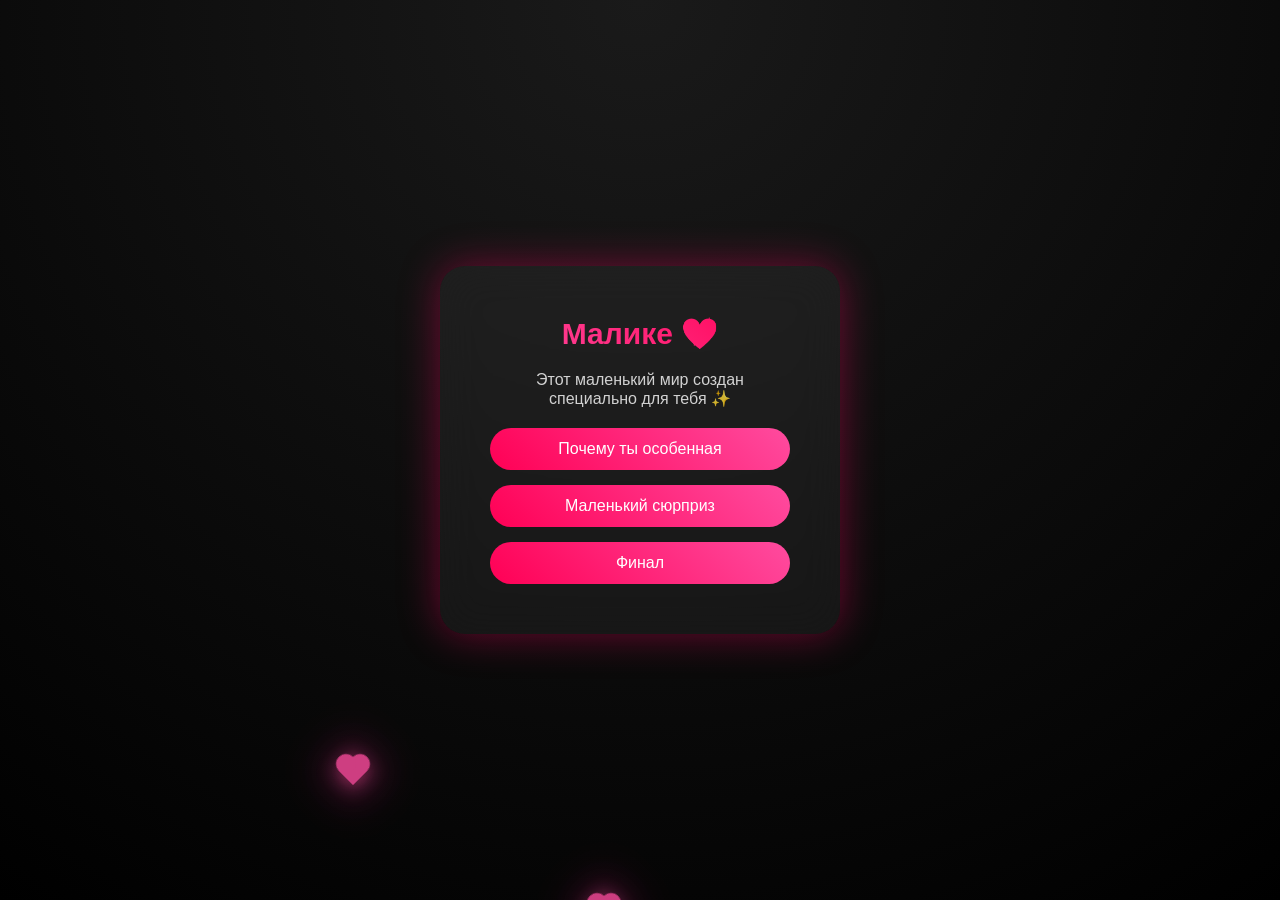
<file: index.html>
<!DOCTYPE html>
<html lang="ru">
<head>
<meta charset="UTF-8">
<title>Для тебя 💖</title>
<link rel="stylesheet" href="style.css">
</head>
<body>

<div class="card">
    <h1 id="name"></h1>
    <p>Этот маленький мир создан специально для тебя ✨</p>

    <div class="buttons">
        <a href="special.html">Почему ты особенная</a>
        <a href="magic.html">Маленький сюрприз</a>
        <a href="final.html">Финал</a>
    </div>
</div>

<script src="script.js"></script>
</body>
</html>


<!-- ПЭПЭ ЩНЕНА ФАААААААААААААААААААААААААААААААААААААААААААААААААААААААААААААААААААААААААААААА -->
</file>
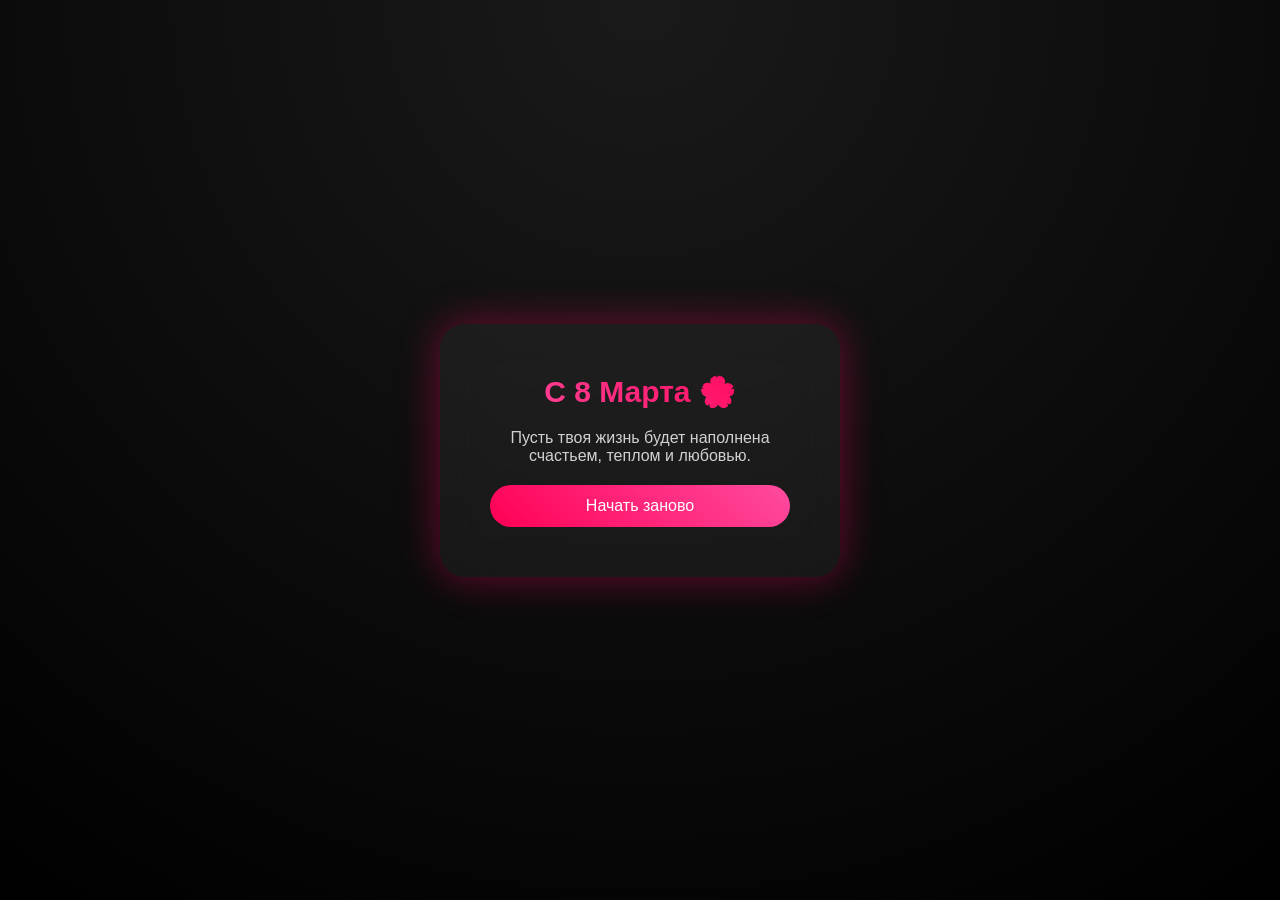
<file: final.html>
<!DOCTYPE html>
<html lang="ru">
<head>
<meta charset="UTF-8">
<title>Финал 💌</title>
<link rel="stylesheet" href="style.css">
</head>
<body>

<div class="card">
    <h1>С 8 Марта 🌸</h1>
    <p>Пусть твоя жизнь будет наполнена счастьем, теплом и любовью.</p>

    <div class="buttons">
        <a href="index.html">Начать заново</a>
    </div>
</div>

</body>
</html>
</file>
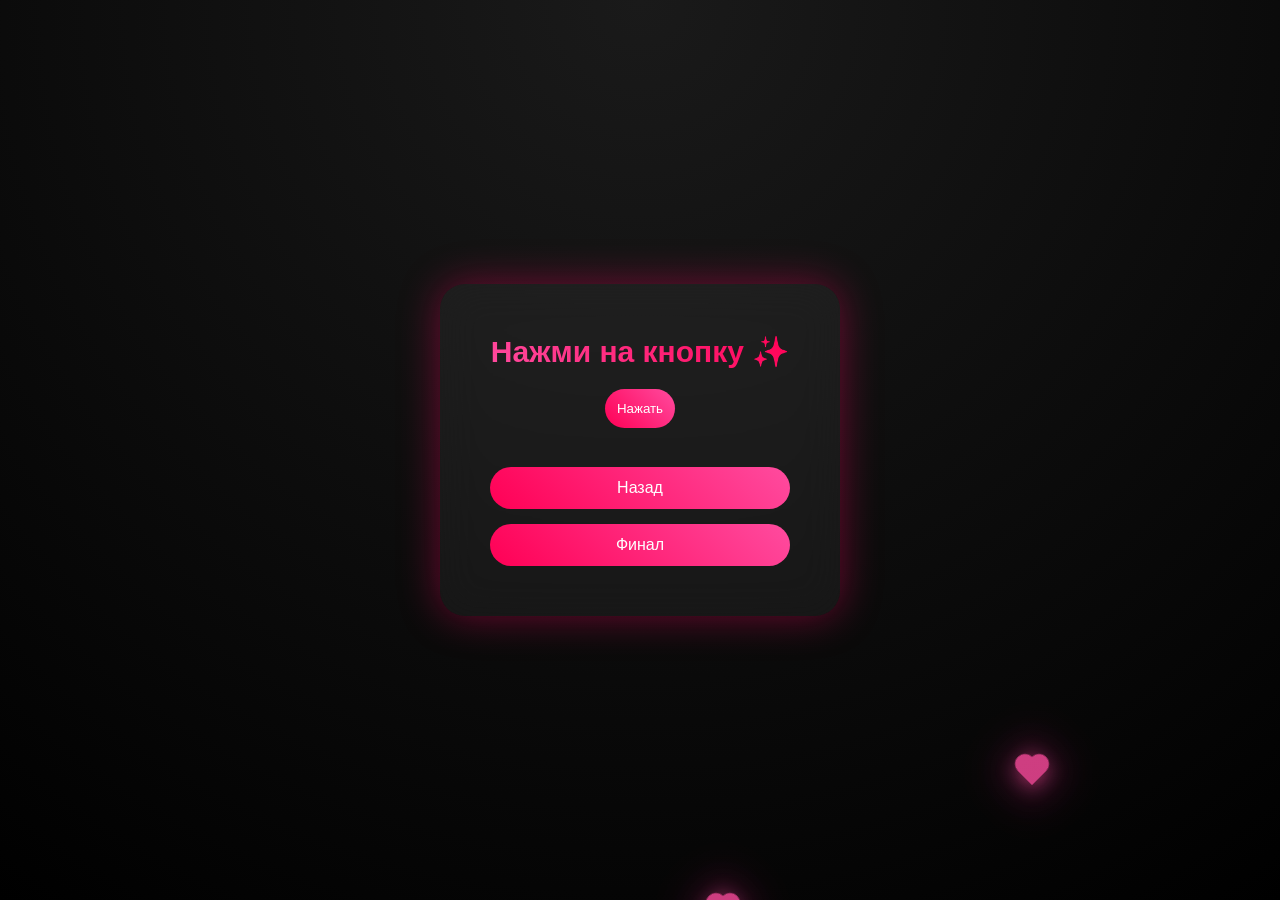
<file: magic.html>
<!DOCTYPE html>
<html lang="ru">
<head>
<meta charset="UTF-8">
<title>Сюрприз</title>
<link rel="stylesheet" href="style.css">
</head>
<body>

<div class="card">
    <h1>Нажми на кнопку ✨</h1>
    <button onclick="showMessage()">Нажать</button>
    <p id="hiddenText" class="hidden">Ты делаешь этот мир ярче 💕</p>

    <div class="buttons">
        <a href="special.html">Назад</a>
        <a href="final.html">Финал</a>
    </div>
</div>

<script src="script.js"></script>
</body>
</html>
</file>
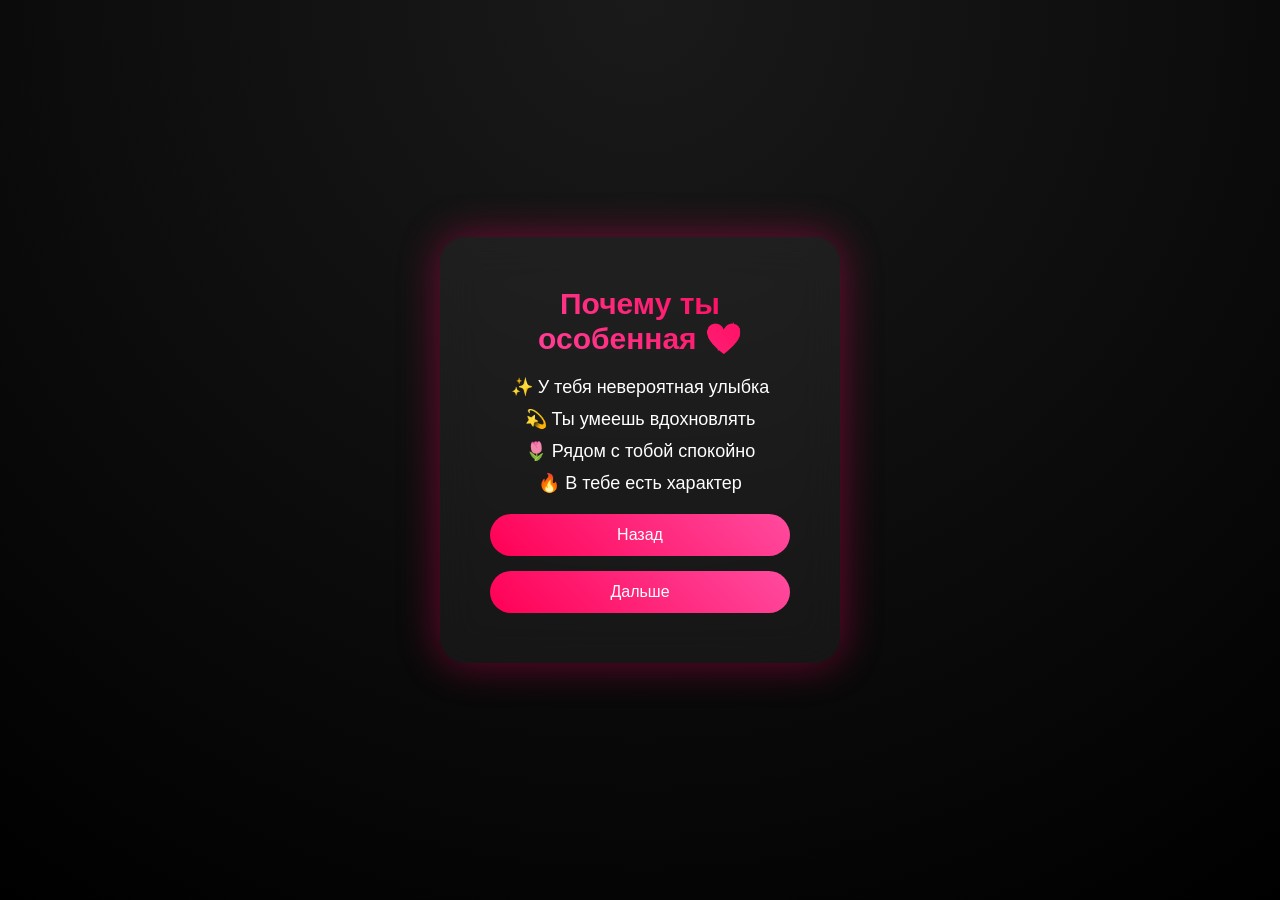
<file: special.html>
<!DOCTYPE html>
<html lang="ru">
<head>
<meta charset="UTF-8">
<title>Ты особенная</title>
<link rel="stylesheet" href="style.css">
</head>
<body>

<div class="card">
    <h1>Почему ты особенная 💖</h1>
    <ul class="list">
        <li>✨ У тебя невероятная улыбка</li>
        <li>💫 Ты умеешь вдохновлять</li>
        <li>🌷 Рядом с тобой спокойно</li>
        <li>🔥 В тебе есть характер</li>
    </ul>

    <div class="buttons">
        <a href="index.html">Назад</a>
        <a href="magic.html">Дальше</a>
    </div>
</div>

</body>
</html>
</file>
<file: style.css>
* {
    margin: 0;
    padding: 0;
    box-sizing: border-box;
    font-family: 'Segoe UI', sans-serif;
}

body {
    height: 100vh;
    background: radial-gradient(circle at top, #1a1a1a, #000);
    display: flex;
    justify-content: center;
    align-items: center;
    color: white;
    overflow: hidden;
}

.card {
    background: rgba(255, 255, 255, 0.05);
    backdrop-filter: blur(20px);
    padding: 50px;
    border-radius: 25px;
    text-align: center;
    width: 400px;
    box-shadow: 0 0 40px rgba(255, 0, 100, 0.4);
    animation: fadeIn 1.5s ease forwards;
}

h1 {
    margin-bottom: 20px;
    font-size: 30px;
    background: linear-gradient(45deg, #ff4b9f, #ff0055);

    background-clip: text;
    -webkit-background-clip: text;

    color: transparent;
    -webkit-text-fill-color: transparent;
}

p {
    margin-bottom: 20px;
    opacity: 0.8;
}

.buttons {
    display: flex;
    flex-direction: column;
    gap: 15px;
    margin-top: 20px;
}

a, button {
    padding: 12px;
    border-radius: 30px;
    text-decoration: none;
    border: none;
    cursor: pointer;
    background: linear-gradient(45deg, #ff0055, #ff4b9f);
    color: white;
    transition: 0.3s;
}

a:hover, button:hover {
    transform: scale(1.05);
    box-shadow: 0 0 20px #ff0055;
}

.list {
    list-style: none;
    margin-bottom: 20px;
}

.list li {
    margin: 10px 0;
    font-size: 18px;
}

.hidden {
    opacity: 0;
    transition: 0.5s;
}

.show {
    opacity: 1;
}

.heart {
    position: fixed;
    width: 20px;
    height: 20px;
    background: #ff4b9f;
    transform: rotate(45deg);
    animation: beat 1s infinite;
    box-shadow: 0 0 20px #ff4b9f,
                0 0 40px #ff4b9f,
                0 0 60px #ff1493;
    opacity: 0.8;
}

.heart::before,
.heart::after {
    content: "";
    position: absolute;
    width: 20px;
    height: 20px;
    background: #ff4b9f;
    border-radius: 50%;
}

.heart::before {
    top: -10px;
    left: 0;
}

.heart::after {
    left: -10px;
    top: 0;
}

@keyframes beat {
    0% { transform: scale(1) rotate(45deg); }
    50% { transform: scale(1.2) rotate(45deg); }
    100% { transform: scale(1) rotate(45deg); }
}
</file>
